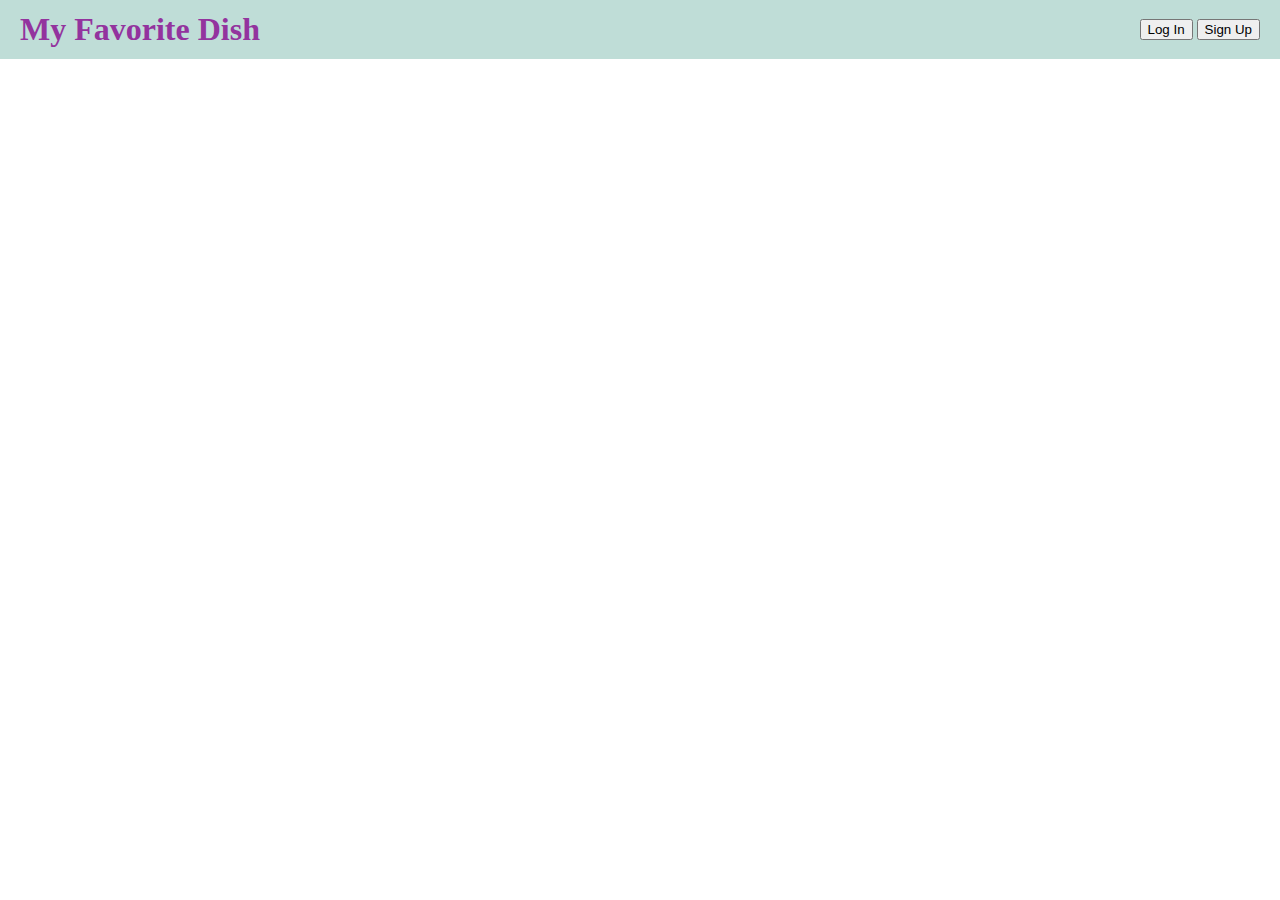
<file: website/header.html>
<!DOCTYPE html>
<html>

<head>
  <link rel="stylesheet" href="header.css">
</head>

<body>
  <div class="header">
    <a href="index.html" target="_top">
      <h1>My Favorite Dish</h1>
    </a>

    <div id="loggedOutDiv">
      <button id="logInButton">Log In</button>
      <button id="signUpButton">Sign Up</Bbtton>
    </div>

    <div id="loggedInDiv">
      <div id="greetingDiv"></div>
      <button id="logOutButton">Log Out</button>
    </div>
  </div>

  <script type="module">
import Cookies from "./_cookies.js";
import { send } from "./_utils.js";

/**@type {HTMLDivElement} */
let loggedOutDiv = document.getElementById("loggedOutDiv");

/**@type {HTMLButtonElement} */
let logInButton = document.getElementById("logInButton");

/**@type {HTMLButtonElement} */
let signUpButton = document.getElementById("signUpButton");

/**@type {HTMLDivElement} */
let loggedInDiv = document.getElementById("loggedInDiv");

/**@type {HTMLDivElement} */
let greetingDiv = document.getElementById("greetingDiv");

/**@type {HTMLButtonElement} */
let logOutButton = document.getElementById("logOutButton");

/**@type {string | undefined} */
let id = Cookies.get("id");

logInButton.onclick = function () {
  top.location.href = "logIn.html";
}

signUpButton.onclick = function () {
  top.location.href = "signUp.html";
}

logOutButton.onclick = function () {
  Cookies.remove("id");
  top.location.href = "index.html";
}

async function getUsername() {
  if (id == undefined) {
    loggedInDiv.classList.add("hidden");
    Cookies.remove("id");
    return;
  }

  /**@type {username | null} */
  let username = await send("/getUsername", id);

  if (username == null) {
    loggedInDiv.classList.add("hidden");
    Cookies.remove("id");
    return;
  }

  loggedOutDiv.classList.add("hidden");
  greetingDiv.innerText = "Welcome, " + username + "!";
}

getUsername();

  </script>
</body>

</html>
</file>
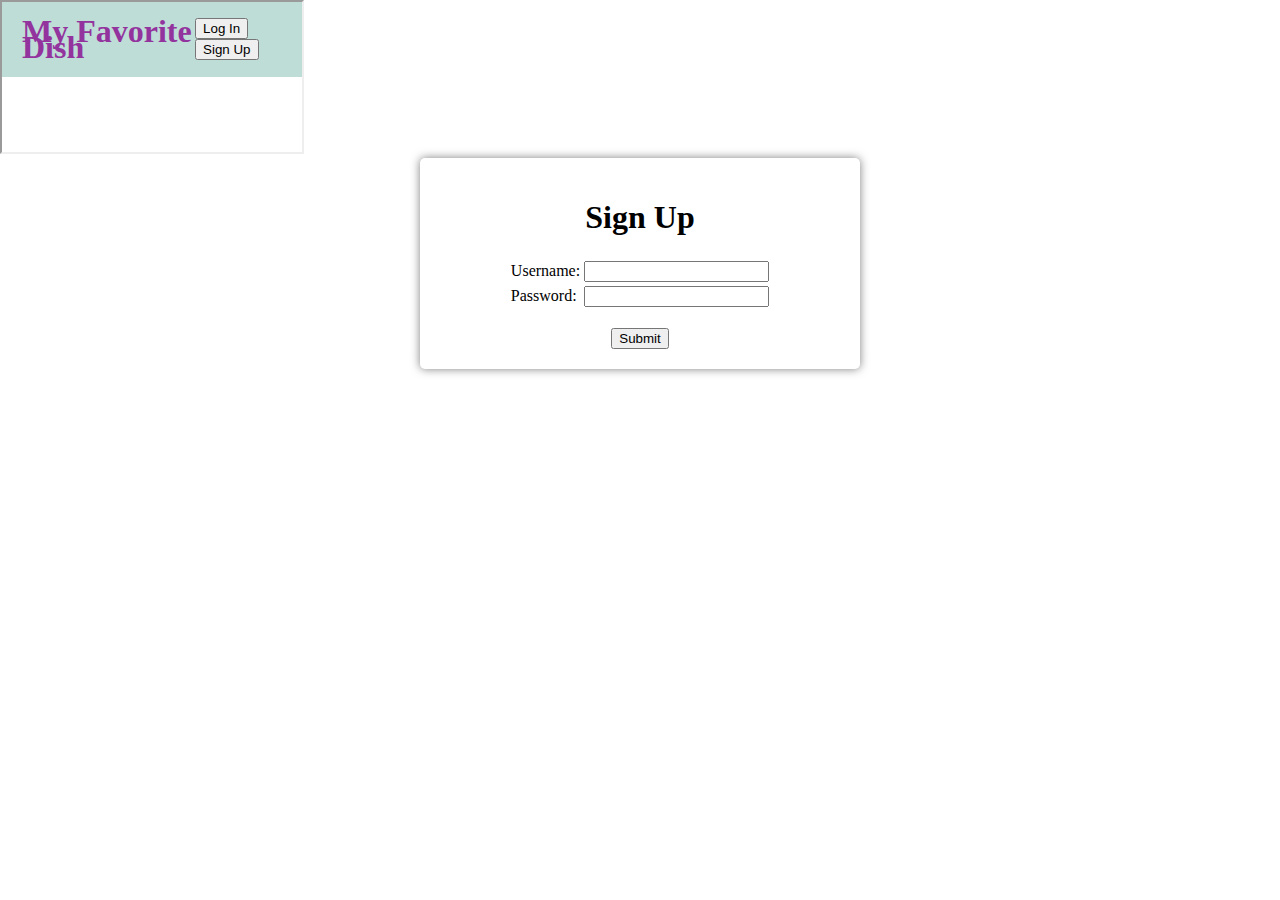
<file: website/signUp.html>
<!DOCTYPE html>
<html>

<head>
  <title>Sign Up</title>
  <link rel="stylesheet" href="signUp.css">
</head>

<body>
  <iframe src="header.html"></iframe>

  <div class="container">

    <h1>Sign Up</h1>

    <table>
      <tr>
        <td>Username:</td>
        <td><input type="text" id="usernameInput"></td>
      </tr>
      <tr>
        <td>Password:</td>
        <td><input type="text" id="passwordInput" class="password"></td>
      </tr>
    </table>

    <br>

    <button id="submitButton">Submit</button>

  </div>


  <script type="module">
import { send } from "./_utils.js";
import Cookies from "./_cookies.js";

/**@type {HTMLInputElement} */
let usernameInput = document.getElementById("usernameInput");

/**@type {HTMLInputElement} */
let passwordInput = document.getElementById("passwordInput");

/**@type {HTMLButtonElement} */
let submitButton = document.getElementById("submitButton");

submitButton.onclick = async function () {
  /**@type {string} */
  let id = await send("/signUp", {
    username: usernameInput.value,
    password: passwordInput.value,
  });

  Cookies.set("id", id);

  top.location.href = "index.html";
}

  </script>
</body>

</html>
</file>
<file: website/header.css>
body {
    margin: 0;
  }
  
  .header {
    margin: 0;
    display: flex;
    align-items: center;
    justify-content: space-between;
    padding: 0 20px 0 20px;
    background-color: #bfddd7;
  }
  
  a {
    color: transparent;
    text-decoration: none;
  }
  
  h1 {
    font-family: "title";
    color: #93339e;
    line-height: 50%;
  }
  
  #loggedInDiv {
    display: flex;
    flex-direction: row;
    gap: 10px;
  }
  
  .hidden {
    display: none !important;
  }


  #greetingDiv {
    font-family: 'Arial', sans-serif;
    font-size: 16px;
    font-weight: bold
  }
</file>
<file: website/signUp.css>
body {
  margin: 0;
}

#passwordInput {
  -webkit-text-security: disc;
}

.container {
  display: flex;
  flex-direction: column;
  align-items: center;
  max-width: 400px;
  margin: 0 auto;
  box-shadow: 0 0 10px rgba(0, 0, 0, 0.5);
  background-color: #ffffff;
  padding: 20px;
  border-radius: 5px;
}
</file>
